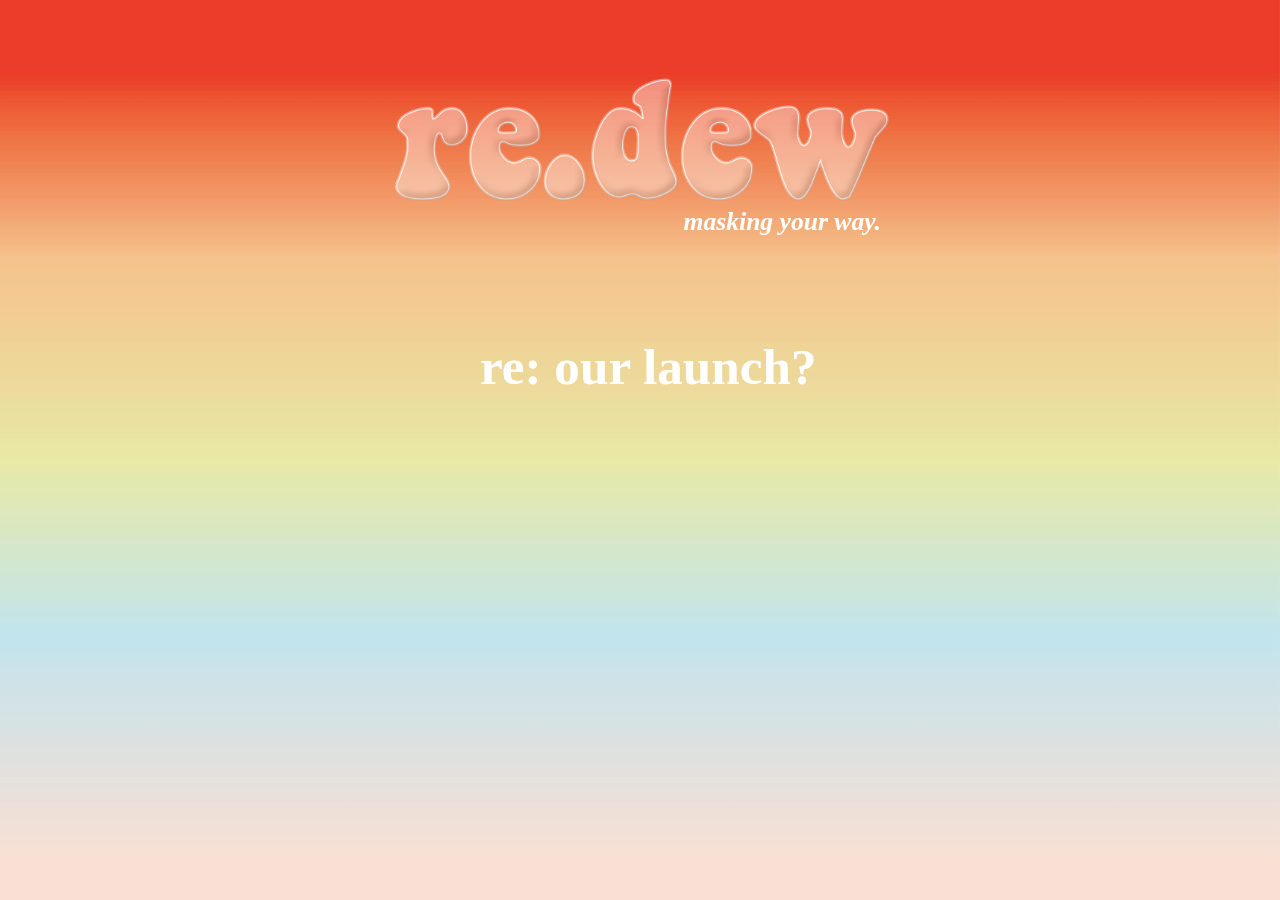
<file: index.html>
<!DOCTYPE html>
<html lang="en" dir="ltr">
    <head>
        <meta charset="utf-8" />
        <link rel="stylesheet" href="style.css" />
        <link rel="stylesheet" href="stylesheet.css" />
        <title>Landing Page Re.Dew</title>
        <!-- <script src="javascript.js"></script> -->
    </head>
    <body>
        <div class="entire">
            <img
                class="gradient"
                src="images/gradient.jpg"
                alt="Gradient Image"
            />

            <img class="redew" src="images/re.dew logo.png" alt="Logo Image" />
            <h2 id="sub">masking your way.</h2>

            <div class="launch">
                <h4>re: our launch?</h4>
            </div>
            <div class="widget">
                <script
                    src="https://apps.elfsight.com/p/platform.js"
                    defer
                ></script>
                <div
                    class="elfsight-app-8492307d-4d6e-4b77-91c7-f5b6b66b2327"
                ></div>
            </div>
        </div>
        <script src="emojiCursor.js"></script>
    </body>
</html>
</file>
<file: style.css>
body {
    height: 100%;
    width: 100%;
    margin: 0;
}

.gradient {
    position: fixed;
    top: 0%;
    left: 0%;
    width: 100%;
    height: 100%;
    z-index: -1;
}

.gradient img {
    position: absolute;
    top: 0;
    left: 0;
    right: 0;
    bottom: 0;
    margin: auto;
    min-width: 50%;
    min-height: 50%;
}

.redew {
    display: block;
    margin: auto;
    padding-top: 70px;
    width: 60%;
    z-index: 1;
    border: 0;
}

h2 {
    z-index: 2;
    display: block;
    margin: auto;
    width: 100%;
    margin-top: 0;
    padding-top: 0;
    border-top: 0;
    width: 60%;
    text-align: right;
    padding-right: 30px;
    font-size: 2vw;
    color: white;
    font-family: "Avenir Next Condensed";
    font-style: italic;
}

div.launch {
    margin: auto;
    width: 50%;
}

h4 {
    display: block;
    margin: auto;
    padding-top: 100px;
    margin-left: 25%;
    width: 100%;
    font-size: 4vw;
    color: white;
    font-family: "Avenir Next Condensed";
}

div.chat {
    margin-top: 0;
    padding-top: 0;
    border-top: 0;
    margin-left: 30%;
    width: 50%;
}

.widget {
    display: block;
    margin: 0px;
    border: 0px;
    padding: 0px;
    margin-bottom: 100px;
}

h5 {
    margin-top: 100px;
    width: 100%;
    font-size: 6vw;
    color: white;
    font-family: "Avenir Next Condensed";
    font-weight: normal;
}

.TextControlBase__TextControlBaseContainer-qtroj4-0.cBsxBu {
    background-color: #f3f3f370 !important;
}

@media screen and (min-width: 800px) {
    .redew {
        width: 40%;
    }

    h2 {
        width: 40%;
    }
}

form {
  font-family: "Avenir Next Condensed" !important;
  color: white;
}
</file>
<file: stylesheet.css>
/*! Generated by Font Squirrel (https://www.fontsquirrel.com) on April 20, 2021 */



@font-face {
    font-family: 'keep_on_truckinregular';
    src: url('./webfontkit/keept___-webfont.woff2') format('woff2'),
         url('./webfontkit/keept___-webfont.woff') format('woff');
    font-weight: normal;
    font-style: normal;

}
</file>
